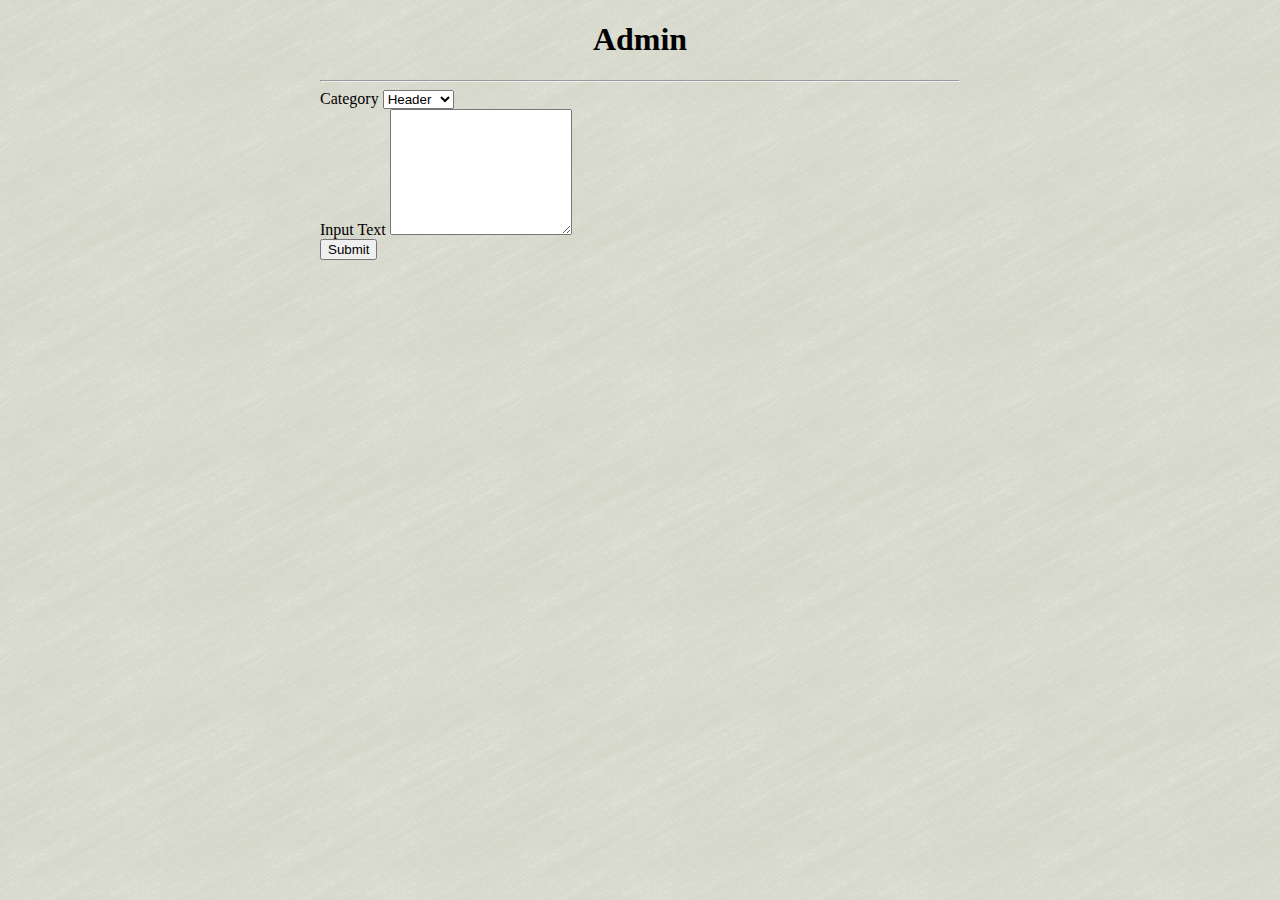
<file: forms.html>
<!DOCTYPE html>
<html>
<head>
	<meta charset="utf-8">
	<meta http-equiv="X-UA-Compatible" content="IE=edge">
	<title></title>
	<link rel="stylesheet" href="https://maxcdn.bootstrapcdn.com/bootstrap/3.3.6/css/bootstrap.min.css" integrity="sha384-1q8mTJOASx8j1Au+a5WDVnPi2lkFfwwEAa8hDDdjZlpLegxhjVME1fgjWPGmkzs7" crossorigin="anonymous">
	<link rel="stylesheet" href="styles2.css">

</head>
<body>
	<h1>Admin</h1>
	<div class = "container form-wrapper">
		<hr></hr>
		<form>
			<div class="form-group">
				<label>Category</label>
				<select class="form-control">
					<option>Header</option>
					<option>Acct</option>
					<option>Pricing</option>
					<option>Address</option>
					<option>About</option>
				</select>
			</div>
			<div class="form-group">
				<label>Input Text</label>
				<textarea class="form-control" rows="8">
					
				</textarea>
			</div>
			<button class = "btn btn-primary btn-lg" type="submit">Submit
			</button>
		</form>
	</div>
</body>
</html>
</file>
<file: styles2.css>
body{
	margin: 0px;
	background: url('tanbg.png');
}

h1{
	text-align: center;
}

.form-wrapper{
	width: 50%;
	margin: auto;
}
</file>
